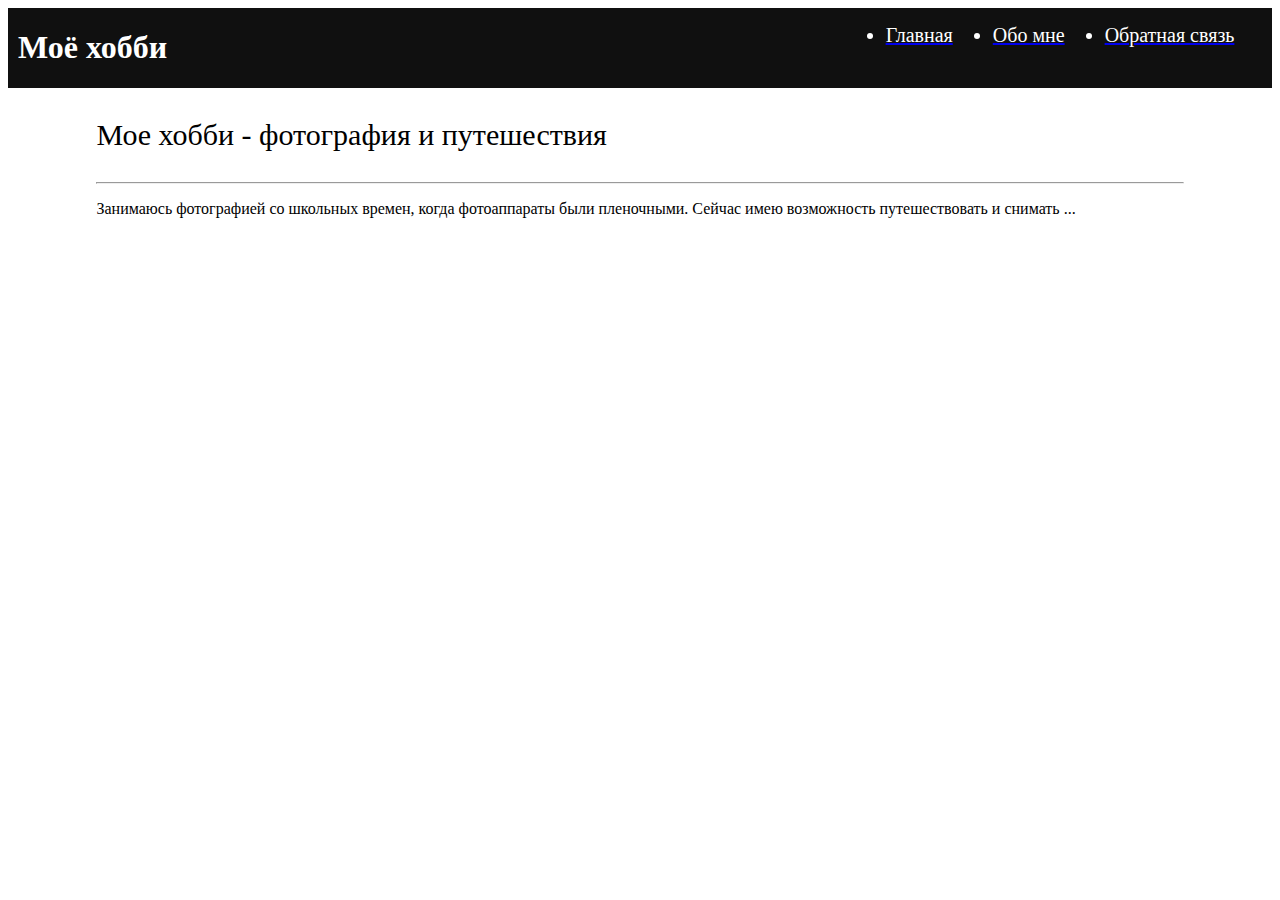
<file: index.html>
<!DOCTYPE html>
<html>
<head>
    <meta http-equiv="Content-Type" content="text/html; charset=utf-8" />
    <link rel="stylesheet" type="text/css" href="general.css">
    <title>Моё хобби</title>
</head>

<body>
    <div class="header">
        <div class="inner-header">
            <div class="logo-container">
                <h1>Моё хобби</h1>
            </div>

            <nav class="navigation">
                <ul>
                <a href="#"><li>Главная</li></a>
                <a href="about.html"><li>Обо мне</li></a>
                <a href="contacts.html"><li>Обратная связь</li></a>
                </ul>
            </nav>
            
            
        </div>
    </div>
    <div class="content">
        <p id="header_hobby">Мое хобби - фотография и путешествия</p><hr>
        <p>Занимаюсь фотографией со школьных времен, когда фотоаппараты были пленочными. Сейчас имею возможность путешествовать и снимать ...</p>
    </div>
</body>
</html>
</file>
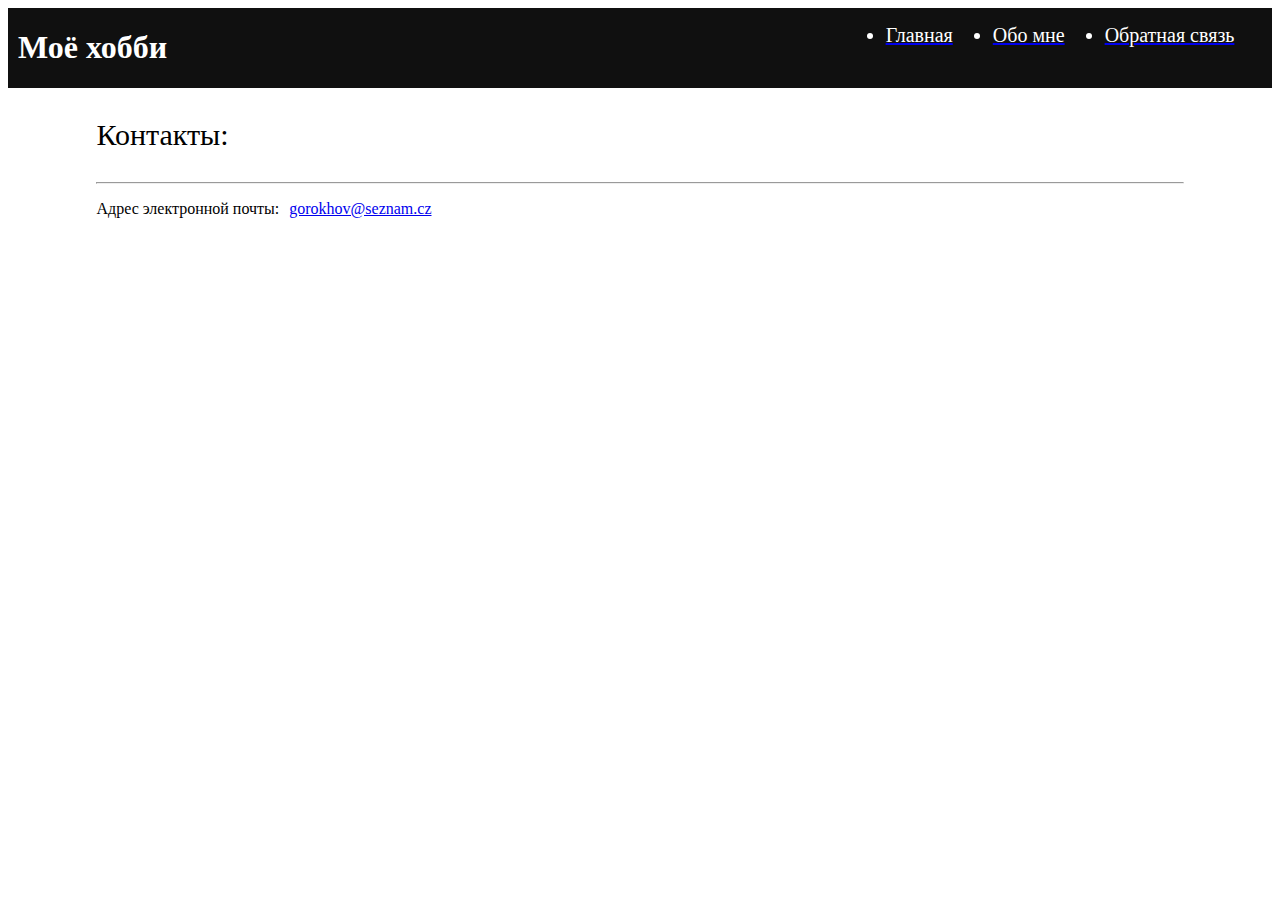
<file: contacts.html>
<!DOCTYPE html>
<html>
<head>
    <meta http-equiv="Content-Type" content="text/html; charset=utf-8" />
    <link rel="stylesheet" type="text/css" href="general.css">
    <title>Моё хобби | Контакты</title>
</head>

<body>
    <div class="header">
        <div class="inner-header">
            <div class="logo-container">
                <h1>Моё хобби</h1>
            </div>

            <nav class="navigation">
                <ul>
                <a href="index.html"><li>Главная</li></a>
                <a href="about.html"><li>Обо мне</li></a>
                <a href="contacts.html"><li>Обратная связь</li></a>
                </ul>
            </nav>
            
            
        </div>
    </div>
    <div class="content">
        <p id="header_hobby">Контакты:</p><hr>
        <p>Адрес электронной почты:<a href="mailto:gorokhov@seznam.cz">gorokhov@seznam.cz</a></p>
        
</body>
</html>
</file>
<file: general.css>
.header{
    height: 30%;
 }

.inner-header{
    display:table;
    width: 100%;
    height: 100%;
}

.logo-container{
    display: table-cell;
    background-color: #101010;
    color: white;
    padding: 0px 10px;
}

.navigation{
    display: table-cell;
    background-color: #101010;
    position: absolute;
    right: 2%;
}
 
.navigation a{
    height: 100%;
    float: left;
    padding: 0px 20px;
    
}
 
.navigation a li{
    font-size: 20px;
    color: white;
}
 
.navigation a:hover{
    background-color: gray;
    color: #101010;
}

.content{
    width: 86%;
    padding: 0% 7%;
}

.content #header_hobby{
    font-size: 30px;
}

.content img{
    float: left;
    margin-right: 20px
    
}

.content a{
    padding: 10px 10px;
}
</file>
